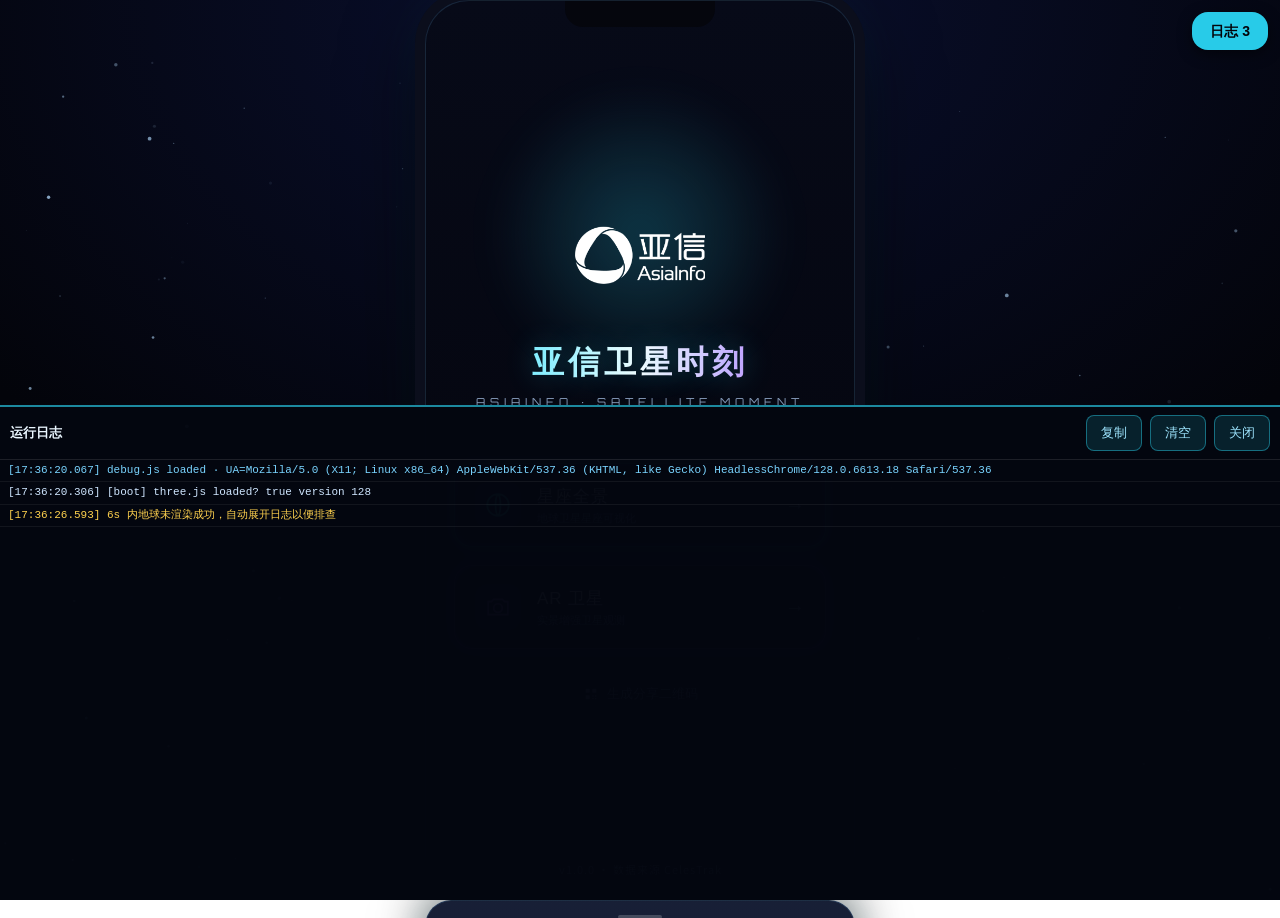
<file: web/index.html>
<!DOCTYPE html>
<html lang="zh-CN">
<head>
  <meta charset="UTF-8" />
  <meta name="viewport" content="width=device-width, initial-scale=1.0, maximum-scale=1.0, user-scalable=no" />
  <title>亚信卫星时刻</title>
  <link rel="preconnect" href="https://fonts.googleapis.com" />
  <link href="https://fonts.googleapis.com/css2?family=Orbitron:wght@500;700;900&family=Noto+Sans+SC:wght@300;400;500;700&display=swap" rel="stylesheet" />
  <link rel="stylesheet" href="css/style.css" />
</head>
<body>
  <!-- 全局粒子星空背景 -->
  <canvas id="starfield"></canvas>

  <!-- 手机外框 (用于在桌面浏览器中模拟手机) -->
  <div class="device-frame">
    <div class="device-notch"></div>
    <div id="app">

      <!-- ============ 页面1: 主启动页 ============ -->
      <section class="view view--home is-active" data-view="home">
        <div class="home-glow"></div>
        <div class="home-content">
          <div class="brand">
            <div class="brand-logo">
              <img src="images/asiainfo-logo.png" alt="亚信logo" class="logo-img" />
            </div>
            <h1 class="brand-title">亚信卫星时刻</h1>
            <p class="brand-sub">ASIAINFO · SATELLITE MOMENT</p>
          </div>

          <div class="home-buttons">
            <button class="holo-btn holo-btn--primary" data-nav="constellation">
              <span class="holo-btn__icon">
                <svg viewBox="0 0 24 24"><path d="M12 2a10 10 0 100 20 10 10 0 000-20zm0 0c3 3 3 17 0 20m0-20c-3 3-3 17 0 20M2 12h20" /></svg>
              </span>
              <span class="holo-btn__text">
                <strong>星座全景</strong>
                <small>地球卫星星座可视化</small>
              </span>
              <span class="holo-btn__arrow">→</span>
            </button>

            <button class="holo-btn holo-btn--accent" data-nav="ar">
              <span class="holo-btn__icon">
                <svg viewBox="0 0 24 24"><path d="M3 7h3l2-2h8l2 2h3v12H3zM12 17a4 4 0 100-8 4 4 0 000 8z" /></svg>
              </span>
              <span class="holo-btn__text">
                <strong>AR 卫星</strong>
                <small>实景增强卫星观测</small>
              </span>
              <span class="holo-btn__arrow">→</span>
            </button>
          </div>

          <button class="ghost-btn" data-nav="share">
            <svg viewBox="0 0 24 24"><path d="M4 4h6v6H4zM14 4h6v6h-6zM4 14h6v6H4zM14 14h2v2h-2zM18 14h2v2h-2zM14 18h2v2h-2zM18 18h2v2h-2z"/></svg>
            生成分享二维码
          </button>
        </div>
        <div class="home-footer">v1.0.0 · 数据来源 CelesTrak</div>
      </section>

      <!-- ============ 页面2: 星座全景 ============ -->
      <section class="view view--constellation" data-view="constellation">
        <canvas id="earth-canvas"></canvas>
        <header class="top-bar">
          <button class="icon-btn" data-nav="home">‹</button>
          <span class="top-bar__title">星座全景</span>
          <button class="icon-btn" id="toggle-orbits">◎</button>
        </header>

        <div class="hud hud--top-left">
          <div class="hud-stat"><span class="hud-stat__num" id="sat-count">0</span><span class="hud-stat__label">在轨卫星</span></div>
        </div>

        <div class="hud hud--top-right legend" id="legend">
          <div class="legend-row"><i style="background:#2de2ff"></i><span>星网 GW</span><b id="gw-count">0</b></div>
          <div class="legend-row"><i style="background:#ff4ecd"></i><span>G60 千帆</span><b id="g60-count">0</b></div>
          <div class="legend-row"><i style="background:#4dffb8"></i><span>天启</span><b id="tq-count">0</b></div>
        </div>

        <div class="filter-chips" id="filter-chips">
          <button class="chip is-active" data-group="all"><i class="chip-ico chip-ico--all">🛰</i>全部</button>
          <button class="chip" data-group="GW"><i class="chip-ico" style="background:#2de2ff"></i>星网 GW</button>
          <button class="chip" data-group="G60"><i class="chip-ico" style="background:#ff4ecd"></i>G60 千帆</button>
          <button class="chip" data-group="TQ"><i class="chip-ico" style="background:#4dffb8"></i>天启</button>
        </div>

        <div class="loading-ring" id="earth-loading"><div></div><span>正在加载星座数据...</span></div>
      </section>

      <!-- ============ 页面3: AR 卫星 ============ -->
      <section class="view view--ar" data-view="ar">
        <video id="ar-camera" autoplay playsinline muted></video>
        <div class="ar-fallback" id="ar-fallback">
          <div class="ar-scan-grid"></div>
        </div>
        <canvas id="ar-overlay"></canvas>

        <header class="top-bar top-bar--transparent">
          <button class="icon-btn" data-nav="home">‹</button>
          <span class="top-bar__title">AR 卫星</span>
          <button class="icon-btn" id="ar-recenter">⊕</button>
        </header>

        <div class="ar-compass" id="ar-compass">
          <div class="ar-compass__ring">
            <span class="ar-compass__n">N</span>
          </div>
          <span class="ar-compass__deg" id="ar-deg">0°</span>
        </div>

        <div class="ar-crosshair"></div>

        <div class="ar-hint" id="ar-hint">移动手机扫描天空 · 点击光点查看卫星</div>
      </section>

      <!-- ============ 页面5: 二维码分享 ============ -->
      <section class="view view--share" data-view="share">
        <header class="top-bar">
          <button class="icon-btn" data-nav="home">‹</button>
          <span class="top-bar__title">分享体验</span>
          <span style="width:40px"></span>
        </header>
        <div class="share-content">
          <div class="qr-card">
            <div class="qr-frame">
              <canvas id="qr-canvas" width="220" height="220"></canvas>
              <div class="qr-corner qr-corner--tl"></div>
              <div class="qr-corner qr-corner--tr"></div>
              <div class="qr-corner qr-corner--bl"></div>
              <div class="qr-corner qr-corner--br"></div>
              <div class="qr-scanline"></div>
            </div>
            <p class="qr-title">扫码体验亚信卫星时刻</p>
            <p class="qr-sub">扫描后需先登记体验者信息</p>
            <p class="qr-code-text" id="invite-code">邀请码: AISM-000000</p>
          </div>
          <button class="holo-btn holo-btn--primary" id="preview-scan" data-nav="form">
            <span class="holo-btn__text"><strong>模拟扫码进入登记</strong></span>
            <span class="holo-btn__arrow">→</span>
          </button>
        </div>
      </section>

      <!-- ============ 页面6: 用户登记 ============ -->
      <section class="view view--form" data-view="form">
        <header class="top-bar">
          <button class="icon-btn" data-nav="share">‹</button>
          <span class="top-bar__title">体验登记</span>
          <span style="width:40px"></span>
        </header>
        <div class="form-content">
          <div class="form-intro">
            <h2>开启你的卫星之旅</h2>
            <p>请预留信息，我们将为你解锁完整体验</p>
          </div>
          <form id="reg-form" class="holo-form">
            <label class="field">
              <span>姓名 *</span>
              <input type="text" name="name" placeholder="请输入姓名" required />
            </label>
            <label class="field">
              <span>手机号 *</span>
              <input type="tel" name="phone" placeholder="请输入手机号" required />
            </label>
            <label class="field">
              <span>邮箱</span>
              <input type="email" name="email" placeholder="请输入邮箱" />
            </label>
            <label class="field">
              <span>公司 / 单位</span>
              <input type="text" name="company" placeholder="选填" />
            </label>
            <p class="form-privacy">提交即表示同意隐私政策，信息仅用于改善产品体验。</p>
            <button type="submit" class="holo-btn holo-btn--accent holo-btn--block">
              <span class="holo-btn__text"><strong>提交并开始体验</strong></span>
            </button>
          </form>
        </div>
      </section>

    </div>
  </div>

  <!-- ============ 卫星详情面板 (全局浮层) ============ -->
  <div class="detail-sheet" id="detail-sheet">
    <div class="detail-sheet__handle"></div>
    <div class="detail-sheet__header">
      <div>
        <h3 id="d-name">卫星名称</h3>
        <span class="detail-tag" id="d-tag">通信卫星</span>
      </div>
      <button class="icon-btn" id="detail-close">×</button>
    </div>
    <div class="detail-grid">
      <div class="detail-item"><span>NORAD ID</span><strong id="d-norad">-</strong></div>
      <div class="detail-item"><span>轨道高度</span><strong id="d-alt">-</strong></div>
      <div class="detail-item"><span>经度</span><strong id="d-lon">-</strong></div>
      <div class="detail-item"><span>纬度</span><strong id="d-lat">-</strong></div>
      <div class="detail-item"><span>速度</span><strong id="d-vel">-</strong></div>
      <div class="detail-item"><span>倾角</span><strong id="d-inc">-</strong></div>
    </div>
    <div class="detail-rename">
      <label class="field">
        <span>自定义名称</span>
        <div class="rename-row">
          <input type="text" id="d-custom" placeholder="给它起个名字" />
          <button class="holo-btn holo-btn--mini" id="d-save">保存</button>
        </div>
      </label>
    </div>
  </div>
  <div class="sheet-backdrop" id="sheet-backdrop"></div>

  <!-- Toast 提示 -->
  <div class="toast" id="toast"></div>

  <!-- 调试日志面板：最先加载以捕获所有后续错误与 console 输出 -->
  <script src="js/debug.js"></script>

  <!-- 本地 three.js（离线/WebView 可用），失败回退 CDN -->
  <script src="js/vendor/three.min.js"></script>
  <script>console.log('[boot] three.js loaded?', !!window.THREE, 'version', window.THREE && window.THREE.REVISION);</script>
  <script>if(!window.THREE){document.write('<script src="https://cdnjs.cloudflare.com/ajax/libs/three.js/r128/three.min.js"><\/script>');}</script>
  <script>
    // 内嵌(WebView)模式：?embed=1 时隐藏手机外框 chrome 与重复顶栏
    if (location.search.indexOf('embed') !== -1) {
      document.documentElement.classList.add('embed');
    }
  </script>
  <script src="js/vendor/satellite.min.js"></script>
  <script src="js/data.js"></script>
  <script src="js/starfield.js"></script>
  <script src="js/earth.js"></script>
  <script src="js/ar.js"></script>
  <script src="js/qrcode.js"></script>
  <script src="js/app.js"></script>
</body>
</html>
</file>
<file: web/css/style.css>
/* ============ 全局 / 主题变量 ============ */
:root {
  --bg-0: #03040a;
  --bg-1: #070a18;
  --cyan: #2de2ff;
  --cyan-soft: #6ef0ff;
  --violet: #a05bff;
  --magenta: #ff4ecd;
  --green: #4dffb8;
  --text: #eaf6ff;
  --text-dim: #8aa0c0;
  --glass: rgba(18, 28, 54, 0.55);
  --glass-brd: rgba(120, 200, 255, 0.18);
  --glow-cyan: 0 0 18px rgba(45, 226, 255, 0.55);
  --glow-violet: 0 0 22px rgba(160, 91, 255, 0.5);
  --radius: 18px;
}

* { box-sizing: border-box; margin: 0; padding: 0; -webkit-tap-highlight-color: transparent; }

html, body {
  height: 100%;
  background: radial-gradient(120% 120% at 50% 0%, #0a1030 0%, var(--bg-0) 55%);
  color: var(--text);
  font-family: "Noto Sans SC", system-ui, sans-serif;
  overflow: hidden;
}

#starfield {
  position: fixed; inset: 0; width: 100%; height: 100%;
  z-index: 0; display: block;
}

/* ============ 手机外框 ============ */
.device-frame {
  position: relative;
  width: 100%;
  max-width: 430px;
  height: 100vh;
  height: 100dvh;
  max-height: 932px;
  margin: 0 auto;
  z-index: 1;
  overflow: hidden;
  background: linear-gradient(180deg, var(--bg-1), var(--bg-0));
}
@media (min-width: 480px) {
  body { display: flex; align-items: center; justify-content: center; padding: 18px; }
  .device-frame {
    height: 900px;
    border-radius: 44px;
    border: 1px solid rgba(120, 200, 255, 0.15);
    box-shadow: 0 0 0 10px #0b0e1c, 0 30px 80px rgba(0,0,0,.7), 0 0 60px rgba(45,226,255,.08);
  }
}
.device-notch {
  position: absolute; top: 0; left: 50%; transform: translateX(-50%);
  width: 150px; height: 26px; background: #05060d;
  border-radius: 0 0 18px 18px; z-index: 60;
}
@media (max-width: 479px) { .device-notch { display: none; } }

#app { position: absolute; inset: 0; }

/* ============ 视图切换 ============ */
.view {
  position: absolute; inset: 0;
  opacity: 0; visibility: hidden;
  transform: scale(1.04);
  transition: opacity .5s ease, transform .5s ease, visibility .5s;
  display: flex; flex-direction: column;
}
.view.is-active { opacity: 1; visibility: visible; transform: scale(1); }

/* ============ 顶栏 ============ */
.top-bar {
  position: relative; z-index: 20;
  display: flex; align-items: center; justify-content: space-between;
  padding: 14px 16px; padding-top: 38px;
  background: linear-gradient(180deg, rgba(5,8,20,.85), transparent);
}
.top-bar--transparent { background: linear-gradient(180deg, rgba(0,0,0,.45), transparent); }
.top-bar__title { font-weight: 500; letter-spacing: 2px; font-size: 15px; }
.icon-btn {
  width: 40px; height: 40px; border-radius: 12px;
  background: var(--glass); border: 1px solid var(--glass-brd);
  color: var(--text); font-size: 20px; cursor: pointer;
  backdrop-filter: blur(10px);
  display: flex; align-items: center; justify-content: center;
  transition: .2s;
}
.icon-btn:active { transform: scale(.92); box-shadow: var(--glow-cyan); }

/* ============ 主启动页 ============ */
.view--home { justify-content: center; align-items: center; padding: 0 28px; }
.home-glow {
  position: absolute; top: 8%; left: 50%; transform: translateX(-50%);
  width: 320px; height: 320px;
  background: radial-gradient(circle, rgba(45,226,255,.22), transparent 65%);
  filter: blur(20px); pointer-events: none;
}
.home-content { position: relative; z-index: 2; width: 100%; text-align: center; }

.brand { margin-bottom: 54px; }
.brand-logo { width: 130px; height: 130px; margin: 0 auto 22px; }
.logo-img { width: 100%; height: 100%; object-fit: contain; }

.brand-title {
  font-family: "Orbitron", sans-serif; font-weight: 900;
  font-size: 32px; letter-spacing: 4px;
  background: linear-gradient(90deg, var(--cyan), #fff 50%, var(--violet));
  -webkit-background-clip: text; background-clip: text; color: transparent;
  text-shadow: 0 0 30px rgba(45,226,255,.3);
}
.brand-sub { margin-top: 10px; font-size: 11px; letter-spacing: 5px; color: var(--text-dim); font-family: "Orbitron"; }

.home-buttons { display: flex; flex-direction: column; gap: 18px; }

/* ============ 全息按钮 ============ */
.holo-btn {
  position: relative; display: flex; align-items: center; gap: 16px;
  width: 100%; padding: 18px 20px;
  border-radius: var(--radius); cursor: pointer;
  background: var(--glass); backdrop-filter: blur(14px);
  border: 1px solid var(--glass-brd);
  color: var(--text); text-align: left;
  overflow: hidden; transition: transform .2s, box-shadow .3s;
}
.holo-btn::before {
  content: ""; position: absolute; inset: 0;
  background: linear-gradient(120deg, transparent 30%, rgba(255,255,255,.12) 50%, transparent 70%);
  transform: translateX(-120%); transition: transform .6s;
}
.holo-btn:hover::before { transform: translateX(120%); }
.holo-btn:active { transform: scale(.97); }
.holo-btn--primary { box-shadow: var(--glow-cyan), inset 0 0 20px rgba(45,226,255,.08); border-color: rgba(45,226,255,.4); }
.holo-btn--accent { box-shadow: var(--glow-violet), inset 0 0 20px rgba(160,91,255,.08); border-color: rgba(160,91,255,.4); }
.holo-btn--block { justify-content: center; }
.holo-btn--mini { width: auto; padding: 12px 18px; }

.holo-btn__icon {
  flex: 0 0 46px; height: 46px; border-radius: 13px;
  display: flex; align-items: center; justify-content: center;
  background: rgba(255,255,255,.06);
}
.holo-btn__icon svg { width: 26px; height: 26px; fill: none; stroke: var(--cyan); stroke-width: 1.6; }
.holo-btn--accent .holo-btn__icon svg { stroke: var(--violet); }
.holo-btn__text { flex: 1; display: flex; flex-direction: column; }
.holo-btn__text strong { font-size: 17px; font-weight: 500; letter-spacing: 1px; }
.holo-btn__text small { font-size: 11px; color: var(--text-dim); margin-top: 3px; }
.holo-btn__arrow { font-size: 20px; color: var(--text-dim); }

.ghost-btn {
  margin-top: 28px; display: inline-flex; align-items: center; gap: 8px;
  background: none; border: none; color: var(--text-dim);
  font-size: 13px; cursor: pointer; padding: 8px; transition: .2s;
}
.ghost-btn:hover { color: var(--cyan); }
.ghost-btn svg { width: 16px; height: 16px; fill: currentColor; }

.home-footer { position: absolute; bottom: 22px; left: 0; right: 0; text-align: center; font-size: 11px; color: var(--text-dim); letter-spacing: 1px; z-index: 2; }

/* ============ 星座全景 ============ */
.view--constellation { background: radial-gradient(120% 100% at 50% 30%, #0a1233 0%, #03040a 70%); }
#earth-canvas { position: absolute; inset: 0; width: 100%; height: 100%; z-index: 1; }
.view--constellation .top-bar { position: absolute; top: 0; left: 0; right: 0; }

.hud { position: absolute; z-index: 15; }
.hud--top-left { top: 92px; left: 16px; }
.hud--top-right { top: 92px; right: 16px; }
.legend { display: flex; flex-direction: column; gap: 8px; background: var(--glass); border: 1px solid var(--glass-brd); border-radius: 14px; padding: 12px 14px; backdrop-filter: blur(10px); }
.legend-row { display: flex; align-items: center; gap: 8px; font-size: 12px; color: var(--text); }
.legend-row i { width: 9px; height: 9px; border-radius: 50%; box-shadow: 0 0 8px currentColor; }
.legend-row span { flex: 1; }
.legend-row b { font-family: "Orbitron"; font-size: 13px; color: var(--cyan-soft); }
.hud-stat {
  display: flex; flex-direction: column;
  background: var(--glass); border: 1px solid var(--glass-brd);
  border-radius: 14px; padding: 10px 16px; backdrop-filter: blur(10px);
}
.hud-stat__num { font-family: "Orbitron"; font-size: 24px; color: var(--cyan); text-shadow: var(--glow-cyan); }
.hud-stat__label { font-size: 11px; color: var(--text-dim); margin-top: 2px; }

.filter-chips {
  position: absolute; bottom: 30px; left: 0; right: 0; z-index: 15;
  display: flex; gap: 10px; padding: 0 16px; overflow-x: auto;
  justify-content: center; flex-wrap: wrap;
}
.chip {
  flex: 0 0 auto; padding: 9px 18px; border-radius: 22px;
  background: var(--glass); border: 1px solid var(--glass-brd);
  color: var(--text-dim); font-size: 13px; cursor: pointer;
  backdrop-filter: blur(10px); transition: .2s;
}
.chip.is-active { color: #021018; background: linear-gradient(90deg, var(--cyan), var(--cyan-soft)); border-color: transparent; box-shadow: var(--glow-cyan); font-weight: 500; }
.chip { display: inline-flex; align-items: center; gap: 7px; }
.chip-ico { width: 10px; height: 10px; border-radius: 50%; display: inline-block; box-shadow: 0 0 8px currentColor; }
.chip-ico--all { width: auto; height: auto; border-radius: 0; box-shadow: none; font-size: 13px; line-height: 1; }

/* ============ 内嵌(WebView)模式 ============ */
.embed .device-frame { height: 100vh; height: 100dvh; max-height: none; border-radius: 0; border: none; box-shadow: none; }
.embed .device-notch { display: none; }
.embed .view--constellation .top-bar { display: none; }
.embed .hud--top-left { top: 16px; }
.embed .hud--top-right { top: 16px; }

.loading-ring { position: absolute; inset: 0; display: flex; flex-direction: column; align-items: center; justify-content: center; gap: 18px; z-index: 16; color: var(--text-dim); font-size: 13px; letter-spacing: 1px; transition: opacity .5s; }
.loading-ring div { width: 54px; height: 54px; border-radius: 50%; border: 3px solid rgba(45,226,255,.15); border-top-color: var(--cyan); animation: spin 1s linear infinite; }
.loading-ring.is-hidden { opacity: 0; pointer-events: none; }

/* ============ AR 卫星 ============ */
.view--ar { background: #000; }
#ar-camera { position: absolute; inset: 0; width: 100%; height: 100%; object-fit: cover; z-index: 1; }
.ar-fallback { position: absolute; inset: 0; z-index: 1; background: radial-gradient(120% 120% at 50% 40%, #0c1840, #020308); overflow: hidden; }
.ar-scan-grid {
  position: absolute; inset: -50%;
  background-image: linear-gradient(rgba(45,226,255,.12) 1px, transparent 1px), linear-gradient(90deg, rgba(45,226,255,.12) 1px, transparent 1px);
  background-size: 44px 44px;
  transform: perspective(400px) rotateX(60deg);
  animation: grid-move 6s linear infinite;
}
@keyframes grid-move { to { background-position: 0 44px; } }
#ar-overlay { position: absolute; inset: 0; width: 100%; height: 100%; z-index: 5; }
.view--ar .top-bar { position: absolute; top: 0; left: 0; right: 0; z-index: 20; }

.ar-compass { position: absolute; top: 92px; left: 50%; transform: translateX(-50%); z-index: 15; display: flex; flex-direction: column; align-items: center; gap: 6px; }
.ar-compass__ring { width: 58px; height: 58px; border-radius: 50%; border: 1px solid var(--glass-brd); background: var(--glass); backdrop-filter: blur(8px); position: relative; }
.ar-compass__n { position: absolute; top: 4px; left: 50%; transform: translateX(-50%); font-size: 11px; color: var(--magenta); font-weight: 700; }
.ar-compass__deg { font-family: "Orbitron"; font-size: 13px; color: var(--cyan); }

.ar-crosshair { position: absolute; top: 50%; left: 50%; width: 40px; height: 40px; transform: translate(-50%,-50%); z-index: 10; border: 1px solid rgba(45,226,255,.5); border-radius: 50%; }
.ar-crosshair::before, .ar-crosshair::after { content: ""; position: absolute; background: rgba(45,226,255,.5); }
.ar-crosshair::before { left: 50%; top: -8px; bottom: -8px; width: 1px; transform: translateX(-50%); }
.ar-crosshair::after { top: 50%; left: -8px; right: -8px; height: 1px; transform: translateY(-50%); }

.ar-hint { position: absolute; bottom: 36px; left: 50%; transform: translateX(-50%); z-index: 15; background: var(--glass); border: 1px solid var(--glass-brd); border-radius: 22px; padding: 10px 20px; font-size: 12px; color: var(--text); backdrop-filter: blur(10px); white-space: nowrap; }

/* ============ 分享页 ============ */
.share-content { flex: 1; display: flex; flex-direction: column; align-items: center; justify-content: center; gap: 32px; padding: 0 28px; position: relative; z-index: 2; }
.qr-card { width: 100%; background: var(--glass); border: 1px solid var(--glass-brd); border-radius: 24px; padding: 30px 24px; text-align: center; backdrop-filter: blur(16px); box-shadow: var(--glow-cyan); }
.qr-frame { position: relative; width: 220px; height: 220px; margin: 0 auto 22px; background: #fff; border-radius: 16px; padding: 10px; overflow: hidden; }
#qr-canvas { width: 200px; height: 200px; image-rendering: pixelated; }
.qr-corner { position: absolute; width: 22px; height: 22px; border: 3px solid var(--cyan); }
.qr-corner--tl { top: 0; left: 0; border-right: none; border-bottom: none; border-radius: 8px 0 0 0; }
.qr-corner--tr { top: 0; right: 0; border-left: none; border-bottom: none; border-radius: 0 8px 0 0; }
.qr-corner--bl { bottom: 0; left: 0; border-right: none; border-top: none; border-radius: 0 0 0 8px; }
.qr-corner--br { bottom: 0; right: 0; border-left: none; border-top: none; border-radius: 0 0 8px 0; }
.qr-scanline { position: absolute; left: 10px; right: 10px; height: 3px; background: linear-gradient(90deg, transparent, var(--cyan), transparent); box-shadow: var(--glow-cyan); animation: scan 2.4s ease-in-out infinite; }
@keyframes scan { 0%,100% { top: 12px; } 50% { top: 200px; } }
.qr-title { font-size: 17px; font-weight: 500; letter-spacing: 1px; }
.qr-sub { font-size: 12px; color: var(--text-dim); margin-top: 8px; }
.qr-code-text { margin-top: 14px; font-family: "Orbitron"; font-size: 13px; color: var(--cyan); letter-spacing: 2px; }

/* ============ 表单页 ============ */
.form-content { flex: 1; overflow-y: auto; padding: 10px 28px 40px; position: relative; z-index: 2; }
.form-intro { text-align: center; margin-bottom: 28px; }
.form-intro h2 { font-size: 22px; font-weight: 500; letter-spacing: 1px; }
.form-intro p { font-size: 13px; color: var(--text-dim); margin-top: 8px; }
.holo-form { display: flex; flex-direction: column; gap: 18px; }
.field { display: flex; flex-direction: column; gap: 8px; }
.field span { font-size: 13px; color: var(--text-dim); letter-spacing: 1px; }
.field input { padding: 15px 16px; border-radius: 13px; background: rgba(10,18,40,.6); border: 1px solid var(--glass-brd); color: var(--text); font-size: 15px; transition: .2s; outline: none; }
.field input:focus { border-color: var(--cyan); box-shadow: var(--glow-cyan); }
.field input::placeholder { color: rgba(138,160,192,.5); }
.form-privacy { font-size: 11px; color: var(--text-dim); line-height: 1.6; margin: 4px 0; }

/* ============ 卫星详情面板 ============ */
.sheet-backdrop { position: fixed; inset: 0; background: rgba(0,0,0,.5); z-index: 90; opacity: 0; visibility: hidden; transition: .35s; }
.sheet-backdrop.is-open { opacity: 1; visibility: visible; }
.detail-sheet {
  position: fixed; left: 50%; bottom: 0; transform: translate(-50%, 100%);
  width: 100%; max-width: 430px; z-index: 100;
  background: linear-gradient(180deg, rgba(14,22,46,.96), rgba(6,10,24,.98));
  border: 1px solid var(--glass-brd); border-bottom: none;
  border-radius: 26px 26px 0 0; padding: 14px 24px 34px;
  backdrop-filter: blur(20px); box-shadow: 0 -10px 50px rgba(0,0,0,.6), 0 0 40px rgba(45,226,255,.1);
  transition: transform .4s cubic-bezier(.2,.9,.25,1);
}
.detail-sheet.is-open { transform: translate(-50%, 0); }
.detail-sheet__handle { width: 44px; height: 4px; border-radius: 4px; background: rgba(255,255,255,.2); margin: 0 auto 16px; }
.detail-sheet__header { display: flex; justify-content: space-between; align-items: flex-start; margin-bottom: 20px; }
.detail-sheet__header h3 { font-size: 21px; font-weight: 500; letter-spacing: 1px; }
.detail-tag { display: inline-block; margin-top: 8px; font-size: 11px; padding: 4px 12px; border-radius: 10px; background: rgba(45,226,255,.12); color: var(--cyan); border: 1px solid rgba(45,226,255,.3); }
.detail-grid { display: grid; grid-template-columns: 1fr 1fr; gap: 12px; margin-bottom: 22px; }
.detail-item { background: rgba(255,255,255,.04); border: 1px solid var(--glass-brd); border-radius: 13px; padding: 12px 14px; display: flex; flex-direction: column; gap: 5px; }
.detail-item span { font-size: 11px; color: var(--text-dim); }
.detail-item strong { font-size: 16px; font-weight: 500; font-family: "Orbitron"; color: var(--cyan-soft); }
.rename-row { display: flex; gap: 10px; }
.rename-row input { flex: 1; padding: 13px 14px; border-radius: 12px; background: rgba(10,18,40,.6); border: 1px solid var(--glass-brd); color: var(--text); outline: none; }
.rename-row input:focus { border-color: var(--cyan); box-shadow: var(--glow-cyan); }

/* ============ Toast ============ */
.toast { position: fixed; bottom: 80px; left: 50%; transform: transl(-50%, 20px); transform: translateX(-50%) translateY(20px); z-index: 200; background: rgba(14,22,46,.95); border: 1px solid var(--cyan); color: var(--text); padding: 13px 24px; border-radius: 14px; font-size: 14px; opacity: 0; visibility: hidden; transition: .3s; backdrop-filter: blur(10px); box-shadow: var(--glow-cyan); }
.toast.is-show { opacity: 1; visibility: visible; transform: translateX(-50%) translateY(0); }

/* 滚动条 */
::-webkit-scrollbar { width: 0; height: 0; }
</file>
